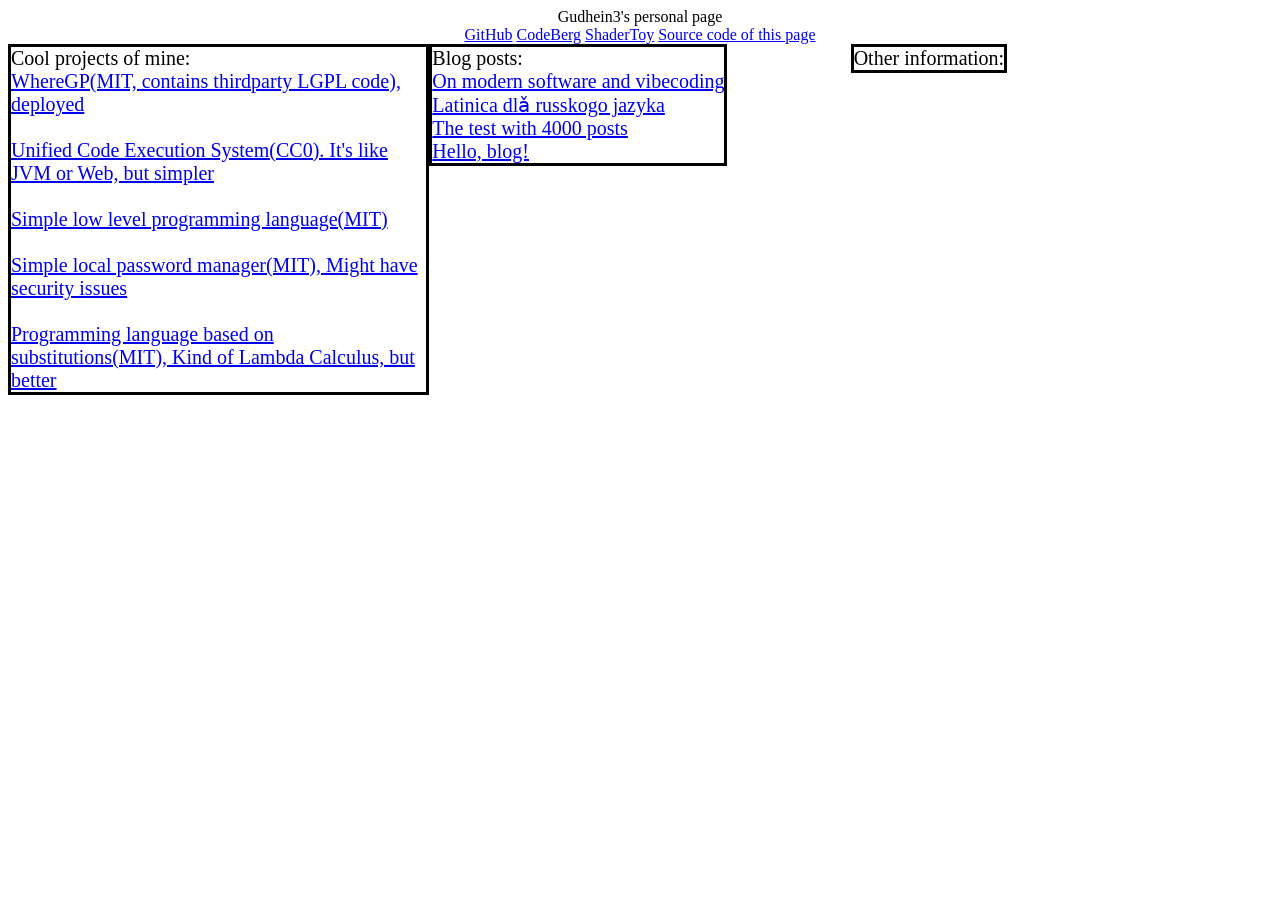
<file: index.html>
<!doctype HTML>
<html>
  <head>
    <title>Gudhein3's personal page</title>
    <link rel="stylesheet" href="style.css" />
    <meta charset="utf-8">
  </head>
  <body>
    <center>Gudhein3's personal page</center>
    <center>
      <a href="https://github.com/Gudhein3">GitHub</a>
      <a href="https://codeberg.org/Gudhein3">CodeBerg</a>
      <a href="https://www.shadertoy.com/user/Kolya142">ShaderToy</a>
      <a href="https://github.com/Gudhein3/Gudhein3.github.io">Source code of this page</a>
    </center>
    <bars>
      <bar>
        <block>
          Cool projects of mine:<br>
          <a href="/wheregp">WhereGP(MIT, contains thirdparty LGPL code), deployed</a><br><br>
          <a href="https://github.com/Gudhein3/UCES">Unified Code Execution System(CC0). It's like JVM or Web, but simpler</a><br><br>
          <a href="https://github.com/Gudhein3/kivac">Simple low level programming language(MIT)</a><br><br>
          <a href="https://github.com/Gudhein3/simple_password_saver">Simple local password manager(MIT), Might have security issues</a><br><br>
          <a href="https://github.com/Gudhein3/yamspl">Programming language based on substitutions(MIT), Kind of Lambda Calculus, but better</a>
        </block>
      </bar>
      <bar>
        <block>
          Blog posts:<br>
          <a href="/blog/post_onmodernsoftwareandvibecoding.html">On modern software and vibecoding</a><br>
<a href="/blog/post_latinicaprelude.html">Latinica dlǎ russkogo jazyka</a><br>
<a href="/blog/post_test4000p.html">The test with 4000 posts</a><br>
<a href="/blog/post_hello.html">Hello, blog!</a><br>

        </block>
      </bar>
      <bar>
        <block>
          Other information:<br>
        </block>
      </bar>
    </bars>
  </body>
</html>
</file>
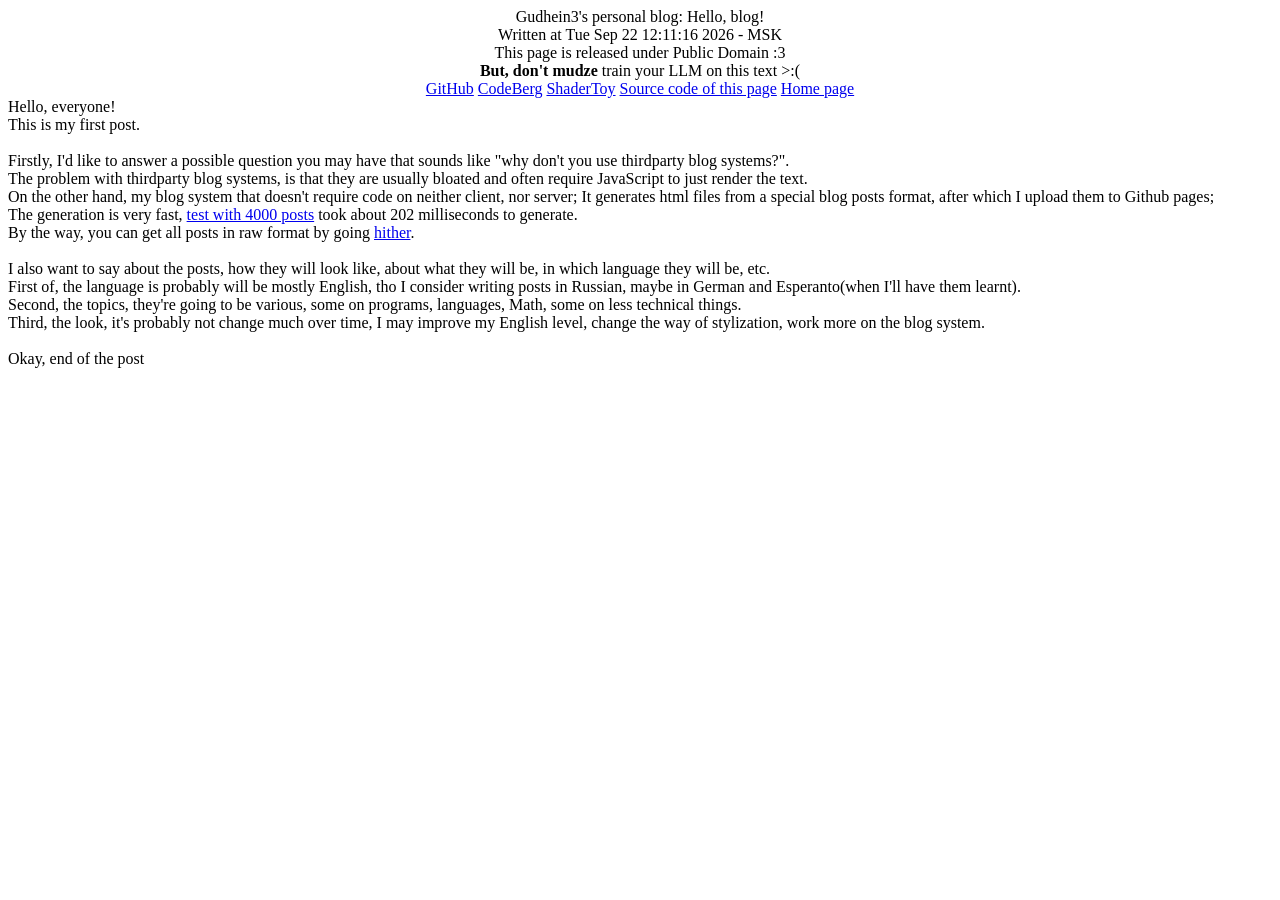
<file: blog/post_hello.html>
<!doctype HTML>
<html>
<head>
<title>Gudhein3's personal blog: Hello, blog!</title>
<link rel="stylesheet" href="/style.css" />
<meta charset="utf-8">
<meta name="ai-usage" content="no-training, no-summarization">
</head>
<body>
<center>Gudhein3's personal blog: Hello, blog!</center>
<center>Written at Tue Sep 22 12:11:16 2026 - MSK</center>
<center>This page is released under Public Domain :3<br><b>But, don't mudze</b> train your LLM on this text >:(</center>
<center>
<a href="https://github.com/Gudhein3">GitHub</a>
<a href="https://codeberg.org/Gudhein3">CodeBerg</a>
<a href="https://www.shadertoy.com/user/Kolya142">ShaderToy</a>
<a href="https://github.com/Gudhein3/Gudhein3.github.io">Source code of this page</a>
<a href="/">Home page</a>
</center>
Hello, everyone!<br>
This is my first post.<br>
<br>
Firstly, I'd like to answer a possible question you may have that sounds like "why don't you use thirdparty blog systems?".<br>
The problem with thirdparty blog systems, is that they are usually bloated and often require JavaScript to just render the text.<br>
On the other hand, my blog system that doesn't require code on neither client, nor server; It generates html files from a special blog posts format, after which I upload them to Github pages;<br>
The generation is very fast, <a href="/blog/post_test4000p.html">test with 4000 posts</a> took about 202 milliseconds to generate.<br>
By the way, you can get all posts in raw format by going <a href="/posts.txt">hither</a>.<br>
<br>
I also want to say about the posts, how they will look like, about what they will be, in which language they will be, etc.<br>
First of, the language is probably will be mostly English, tho I consider writing posts in Russian, maybe in German and Esperanto(when I'll have them learnt).<br>
Second, the topics, they're going to be various, some on programs, languages, Math, some on less technical things.<br>
Third, the look, it's probably not change much over time, I may improve my English level, change the way of stylization, work more on the blog system.<br>
<br>
Okay, end of the post
</body>
</html>
</file>
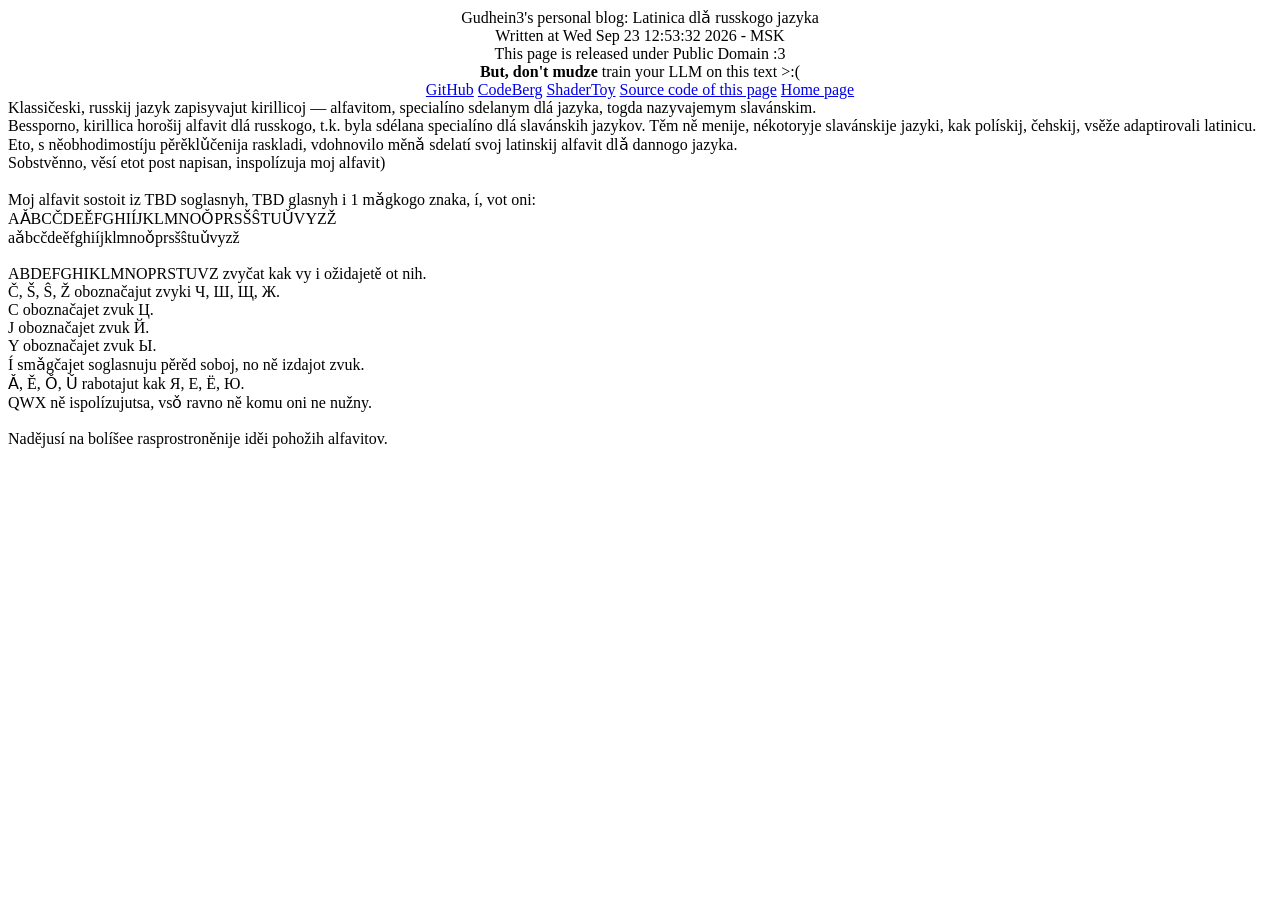
<file: blog/post_latinicaprelude.html>
<!doctype HTML>
<html>
<head>
<title>Gudhein3's personal blog: Latinica dlǎ russkogo jazyka</title>
<link rel="stylesheet" href="/style.css" />
<meta charset="utf-8">
<meta name="ai-usage" content="no-training, no-summarization">
</head>
<body>
<center>Gudhein3's personal blog: Latinica dlǎ russkogo jazyka</center>
<center>Written at Wed Sep 23 12:53:32 2026 - MSK</center>
<center>This page is released under Public Domain :3<br><b>But, don't mudze</b> train your LLM on this text >:(</center>
<center>
<a href="https://github.com/Gudhein3">GitHub</a>
<a href="https://codeberg.org/Gudhein3">CodeBerg</a>
<a href="https://www.shadertoy.com/user/Kolya142">ShaderToy</a>
<a href="https://github.com/Gudhein3/Gudhein3.github.io">Source code of this page</a>
<a href="/">Home page</a>
</center>
Klassičeski, russkij jazyk zapisyvajut kirillicoj — alfavitom, specialíno sdelanym dlá jazyka, togda nazyvajemym slavánskim.<br>
Bessporno, kirillica horošij alfavit dlá russkogo, t.k. byla sdélana specialíno dlá slavánskih jazykov. Těm ně menije, nékotoryje slavánskije jazyki, kak polískij, čehskij, vsěže adaptirovali latinicu.<br>
Eto, s něobhodimostíju pěrěklǔčenija raskladi, vdohnovilo měnǎ sdelatí svoj latinskij alfavit dlǎ dannogo jazyka.<br>
Sobstvěnno, věsí etot post napisan, inspolízuja moj alfavit)<br>
<br>
Moj alfavit sostoit iz TBD soglasnyh, TBD glasnyh i 1 mǎgkogo znaka, í, vot oni:<br>
AǍBCČDEĚFGHIÍJKLMNOǑPRSŠŜTUǓVYZŽ<br>
aǎbcčdeěfghiíjklmnoǒprsšŝtuǔvyzž<br>
<br>
ABDEFGHIKLMNOPRSTUVZ zvyčat kak vy i ožidajetě ot nih.<br>
Č, Š, Ŝ, Ž oboznačajut zvyki Ч, Ш, Щ, Ж.<br>
C oboznačajet zvuk Ц.<br>
J oboznačajet zvuk Й.<br>
Y oboznačajet zvuk Ы.<br>
Í smǎgčajet soglasnuju pěrěd soboj, no ně izdajot zvuk.<br>
Ǎ, Ě, Ǒ, Ǔ rabotajut kak Я, Е, Ё, Ю.<br>
QWX ně ispolízujutsa, vsǒ ravno ně komu oni ne nužny.<br>
<br>
Nadějusí na bolíšee rasprostroněnije iděi pohožih alfavitov.
</body>
</html>
</file>
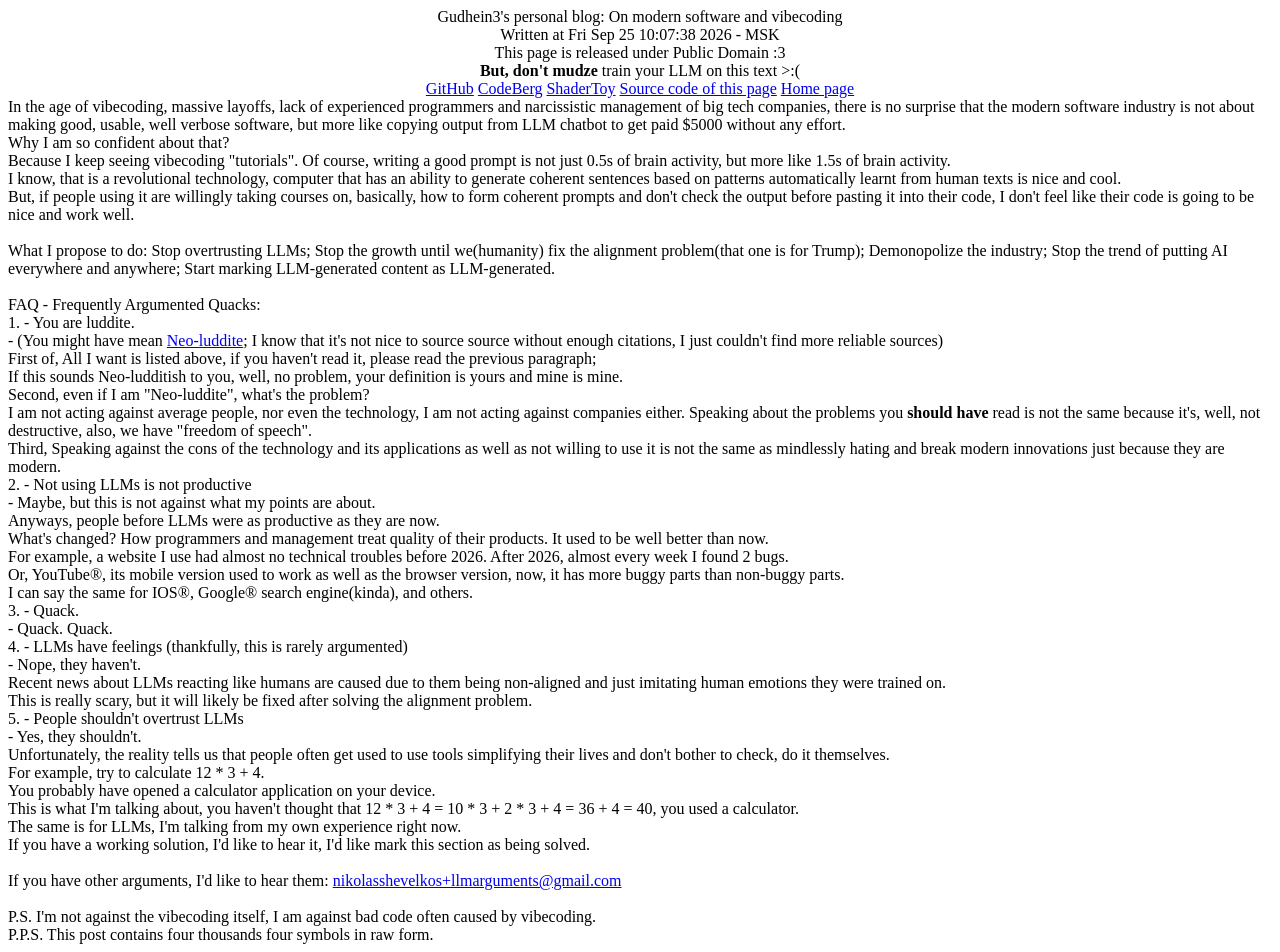
<file: blog/post_onmodernsoftwareandvibecoding.html>
<!doctype HTML>
<html>
<head>
<title>Gudhein3's personal blog: On modern software and vibecoding</title>
<link rel="stylesheet" href="/style.css" />
<meta charset="utf-8">
<meta name="ai-usage" content="no-training, no-summarization">
</head>
<body>
<center>Gudhein3's personal blog: On modern software and vibecoding</center>
<center>Written at Fri Sep 25 10:07:38 2026 - MSK</center>
<center>This page is released under Public Domain :3<br><b>But, don't mudze</b> train your LLM on this text >:(</center>
<center>
<a href="https://github.com/Gudhein3">GitHub</a>
<a href="https://codeberg.org/Gudhein3">CodeBerg</a>
<a href="https://www.shadertoy.com/user/Kolya142">ShaderToy</a>
<a href="https://github.com/Gudhein3/Gudhein3.github.io">Source code of this page</a>
<a href="/">Home page</a>
</center>
In the age of vibecoding, massive layoffs, lack of experienced programmers and narcissistic management of big tech companies, there is no surprise that the modern software industry is not about making good, usable, well verbose software, but more like copying output from LLM chatbot to get paid $5000 without any effort.<br>
Why I am so confident about that?<br>
Because I keep seeing vibecoding "tutorials". Of course, writing a good prompt is not just 0.5s of brain activity, but more like 1.5s of brain activity.<br>
I know, that is a revolutional technology, computer that has an ability to generate coherent sentences based on patterns automatically learnt from human texts is nice and cool.<br>
But, if people using it are willingly taking courses on, basically, how to form coherent prompts and don't check the output before pasting it into their code, I don't feel like their code is going to be nice and work well.<br>
<br>
What I propose to do: Stop overtrusting LLMs; Stop the growth until we(humanity) fix the alignment problem(that one is for Trump); Demonopolize the industry; Stop the trend of putting AI everywhere and anywhere; Start marking LLM-generated content as LLM-generated.<br>
<br>
FAQ - Frequently Argumented Quacks:<br>
1. - You are luddite.<br>
- (You might have mean <a href="https://en.wikipedia.org/wiki/Neo-Luddism">Neo-luddite</a>; I know that it's not nice to source source without enough citations, I just couldn't find more reliable sources)<br>
First of, All I want is listed above, if you haven't read it, please read the previous paragraph;<br>
If this sounds Neo-ludditish to you, well, no problem, your definition is yours and mine is mine.<br>
Second, even if I am "Neo-luddite", what's the problem?<br>
I am not acting against average people, nor even the technology, I am not acting against companies either. Speaking about the problems you <b>should have</b> read is not the same because it's, well, not destructive, also, we have "freedom of speech".<br>
Third, Speaking against the cons of the technology and its applications as well as not willing to use it is not the same as mindlessly hating and break modern innovations just because they are modern.<br>
2. - Not using LLMs is not productive<br>
- Maybe, but this is not against what my points are about.<br>
Anyways, people before LLMs were as productive as they are now.<br>
What's changed? How programmers and management treat quality of their products. It used to be well better than now.<br>
For example, a website I use had almost no technical troubles before 2026. After 2026, almost every week I found 2 bugs.<br>
Or, YouTube®, its mobile version used to work as well as the browser version, now, it has more buggy parts than non-buggy parts.<br>
I can say the same for IOS®, Google® search engine(kinda), and others.<br>
3. - Quack.<br>
- Quack. Quack.<br>
4. - LLMs have feelings (thankfully, this is rarely argumented)<br>
- Nope, they haven't.<br>
Recent news about LLMs reacting like humans are caused due to them being non-aligned and just imitating human emotions they were trained on.<br>
This is really scary, but it will likely be fixed after solving the alignment problem.<br>
5. - People shouldn't overtrust LLMs<br>
- Yes, they shouldn't.<br>
Unfortunately, the reality tells us that people often get used to use tools simplifying their lives and don't bother to check, do it themselves.<br>
For example, try to calculate 12 * 3 + 4.<br>
You probably have opened a calculator application on your device.<br>
This is what I'm talking about, you haven't thought that 12 * 3 + 4 = 10 * 3 + 2 * 3 + 4 = 36 + 4 = 40, you used a calculator.<br>
The same is for LLMs, I'm talking from my own experience right now.<br>
If you have a working solution, I'd like to hear it, I'd like mark this section as being solved.<br>
<br>
If you have other arguments, I'd like to hear them: <a href="mailto:nikolasshevelkos+llmarguments@gmail.com">nikolasshevelkos+llmarguments@gmail.com</a><br>
<br>
P.S. I'm not against the vibecoding itself, I am against bad code often caused by vibecoding.<br>
P.P.S. This post contains four thousands four symbols in raw form.
</body>
</html>
</file>
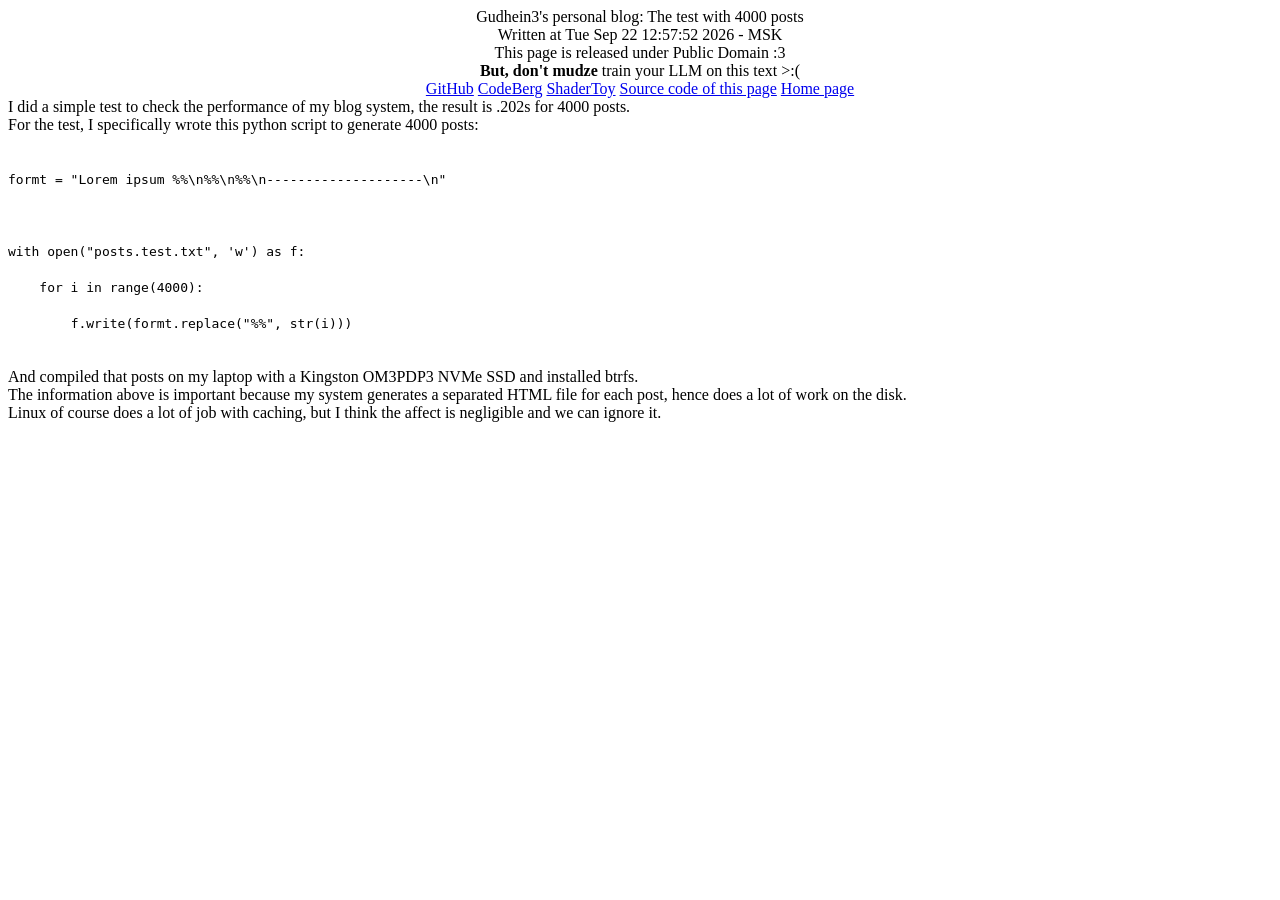
<file: blog/post_test4000p.html>
<!doctype HTML>
<html>
<head>
<title>Gudhein3's personal blog: The test with 4000 posts</title>
<link rel="stylesheet" href="/style.css" />
<meta charset="utf-8">
<meta name="ai-usage" content="no-training, no-summarization">
</head>
<body>
<center>Gudhein3's personal blog: The test with 4000 posts</center>
<center>Written at Tue Sep 22 12:57:52 2026 - MSK</center>
<center>This page is released under Public Domain :3<br><b>But, don't mudze</b> train your LLM on this text >:(</center>
<center>
<a href="https://github.com/Gudhein3">GitHub</a>
<a href="https://codeberg.org/Gudhein3">CodeBerg</a>
<a href="https://www.shadertoy.com/user/Kolya142">ShaderToy</a>
<a href="https://github.com/Gudhein3/Gudhein3.github.io">Source code of this page</a>
<a href="/">Home page</a>
</center>
I did a simple test to check the performance of my blog system, the result is .202s for 4000 posts.<br>
For the test, I specifically wrote this python script to generate 4000 posts:<br>
<code><br>
formt = "Lorem ipsum %%\n%%\n%%\n--------------------\n"<br>
<br>
with open("posts.test.txt", 'w') as f:<br>
    for i in range(4000):<br>
        f.write(formt.replace("%%", str(i)))<br>
</code><br>
And compiled that posts on my laptop with a Kingston OM3PDP3 NVMe SSD and installed btrfs.<br>
The information above is important because my system generates a separated HTML file for each post, hence does a lot of work on the disk.<br>
Linux of course does a lot of job with caching, but I think the affect is negligible and we can ignore it.
</body>
</html>
</file>
<file: style.css>
bars {
    display: flex;
    min-width: 100%;
    font-size: 20px;
}
bar {
    flex: 1;
}
block {
    border: 3px solid black;
    display: inline-block;
}
code {
    white-space: pre-wrap;
}
</file>
